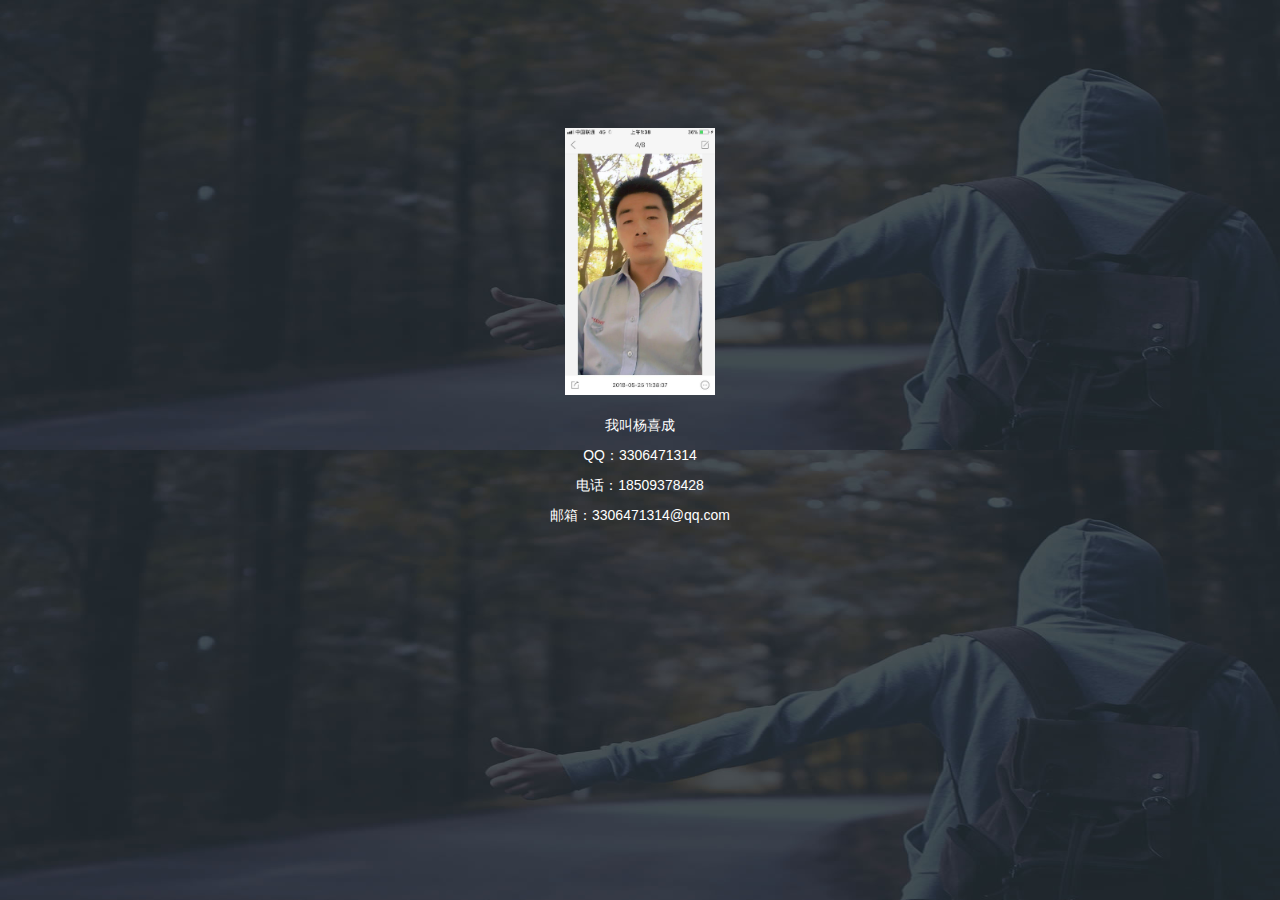
<file: index.html>
<!DOCTYPE html><html><head><meta charset=utf-8><meta name=viewport content="width=device-width,initial-scale=1"><meta http-equiv=X-UA-Compatible content="IE=edge"><meta name=viewport content="width=device-width,initial-scale=1,user-scalable=no"><title>杨喜成个人主页</title><link href=./static/css/app.856d22f54277efffabd96378a18c7d59.css rel=stylesheet></head><body style="height: 100%"><div id=app></div><script type=text/javascript src=./static/js/manifest.3ad1d5771e9b13dbdad2.js></script><script type=text/javascript src=./static/js/vendor.1748317793fd05195ff8.js></script><script type=text/javascript src=./static/js/app.9dfb17d1319fcf6e05e6.js></script></body></html>
</file>
